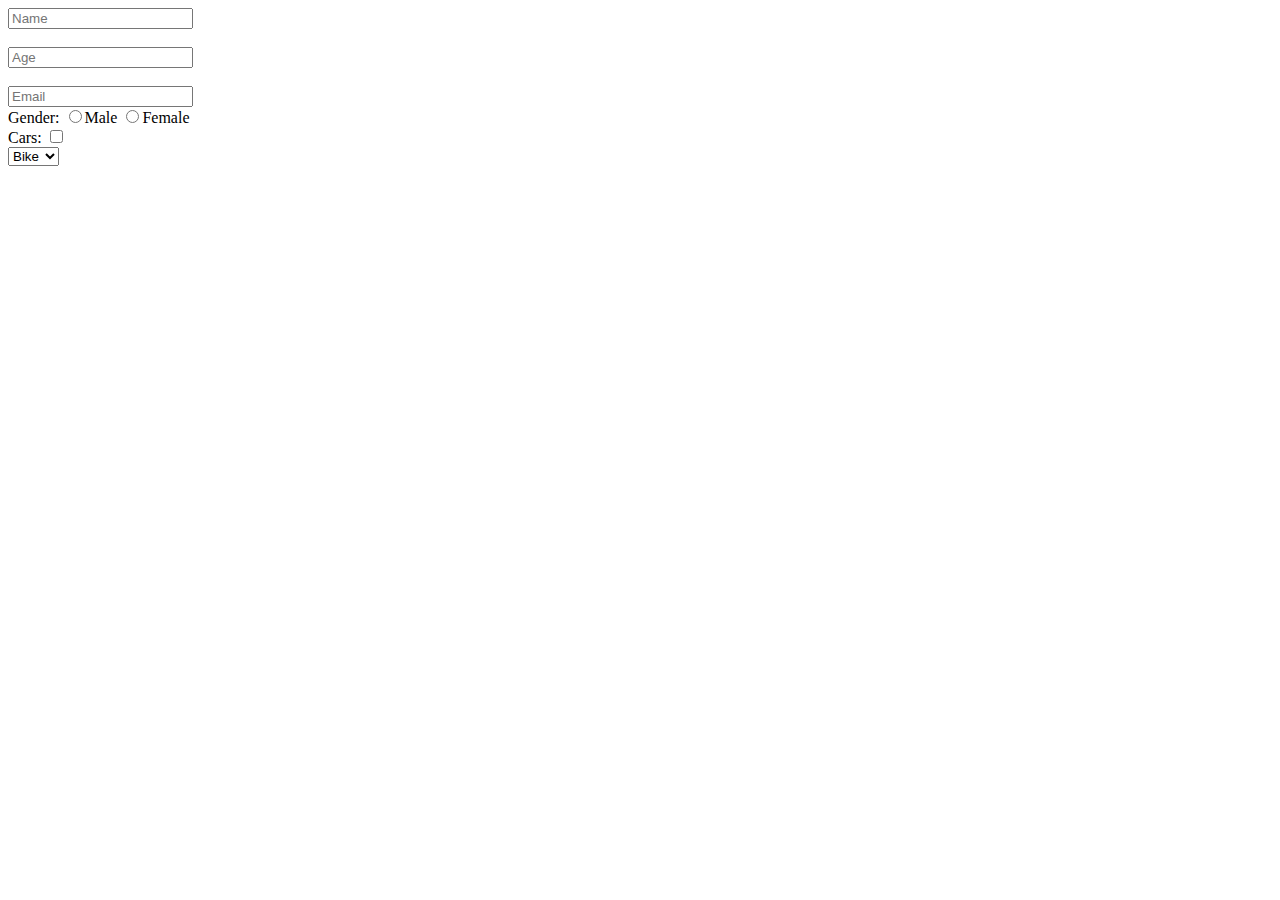
<file: form.html>
<html lang="en">
<head>
    <meta charset="UTF-8">
    <meta name="viewport" content="width=device-width, initial-scale=1.0">
    <link rel="stylesheet" href="style.CSS">
    <title>Document</title>
</head>
<body>
    <form action="">
        <input type="text" placeholder="Name"><br>
        <br><input type="text" placeholder="Age"><br>
        <br><input type="text" placeholder="Email"><br>
        Gender: <input type="radio" name="Gender">Male
                <input type="radio" name="Gender">Female <br>
        Cars: <input type="checkbox"><br>
        <select>
            <option value="">Bike</option>
            <option value="">Boat</option>
            <option value="">Cars</option>
        </select>
    </form>
</body>
</html>
</file>
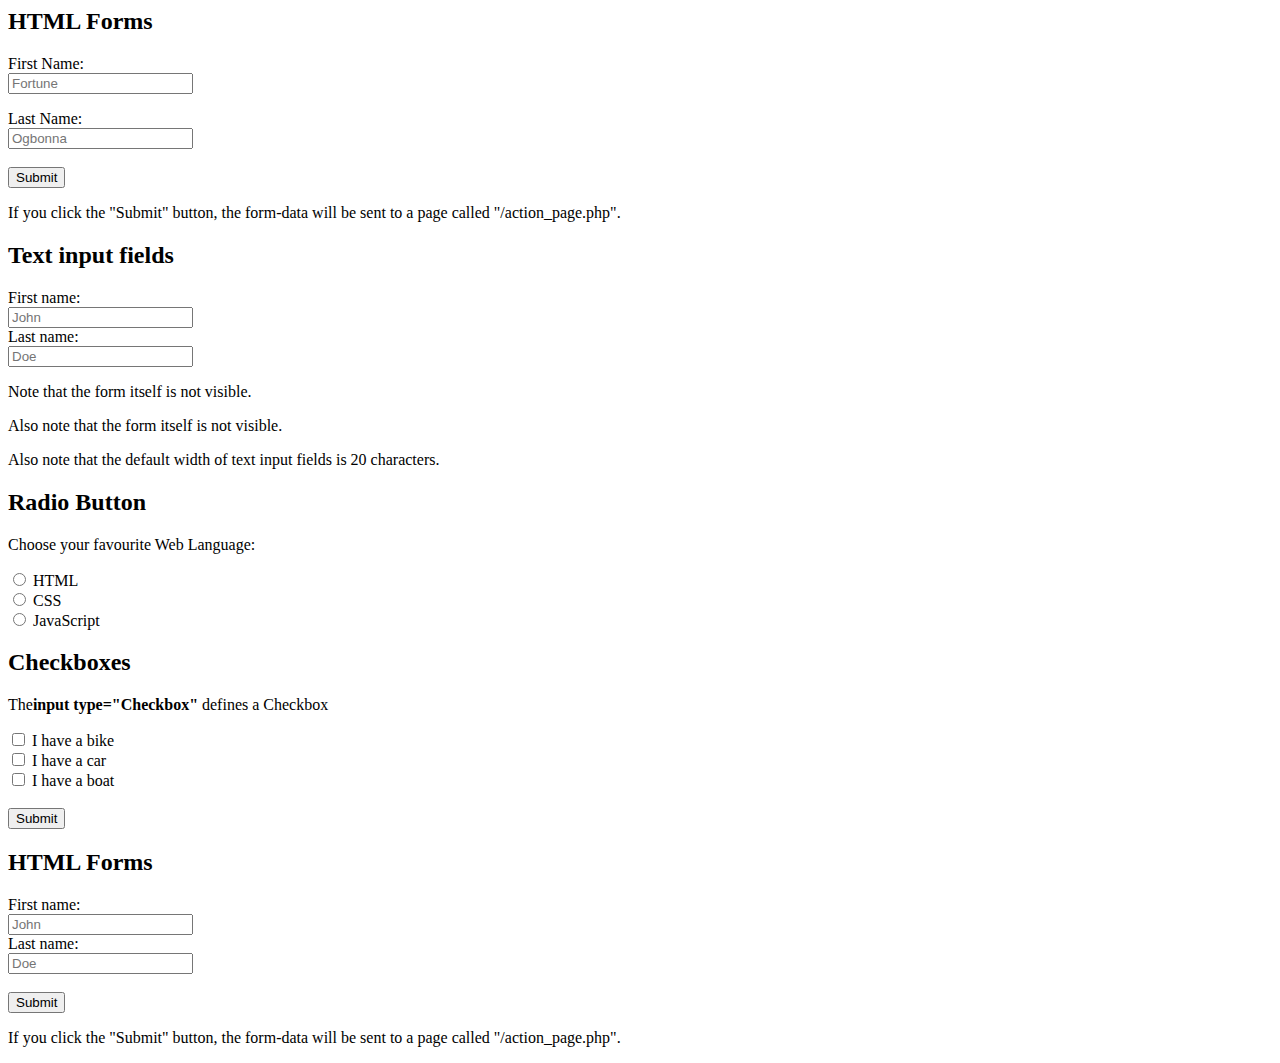
<file: HTML Forms.html>
<html>

        <head>

            <title>HTML FORM</title>
        
        </head>

    <body>

        <example 1>

            <h2>HTML Forms</h2>

            <form action="">

                <label for="fname">First Name:</label><br><input type="text" name="fname" placeholder="Fortune"><br></form>
                <label for="1name">Last Name:</label><br>
                <input type="text"  name="1name" placeholder="Ogbonna"><br><br>
                <input type="submit" placeholder="Submit">
            
            </form>
            
            <p>If you click the "Submit" button, the form-data will be sent to a page called "/action_page.php".</p>

        </example 1>
   
    </body>

    <body>
    
        <example 2>
    
            <h2>Text input fields</h2>
    
            <form>
    
                <label for="fname">First name:</label><br>
                <input type="text" name="fname" placeholder="John"><br>
                <label for="lname">Last name:</label><br>
                <input type="text" name="lname" placeholder="Doe">
    
            </form>
    
            <p>Note that the form itself is not visible.</p>
            <p>Also note that the form itself is not visible.</p>
            <p>Also note that the default width of text input fields is 20 characters.</p>
    
        </example 2>
    
    </body>
    
    <body>
    
        <example 3>
            
                <h2>Radio Button</h2>
                <p>Choose your favourite Web Language:</p>
            
                <form>
            
                    <input type="radio" name="fav_language" value="HTML">
                    <label for="html">HTML</label><br>
                    <input type="radio" name="fav_language" value="CSS">
                    <label for="css">CSS</label><br>
                    <input type="radio"  name="fav_language" placeholder="JavaScript">
                    <label for="javascript">JavaScript</label>
            
                </form>
        
        </example 3>
    
    </body>
    
    <body>
    
        <example 4>
    
            <h2>Checkboxes</h2>
            <p>The<strong>input type="Checkbox" </strong>defines a Checkbox</p>

            <form action="/action_page.php">
    
                <input type="checkbox" name="vehicle1" placeholder="Bike">
                <label for="vehicle1"> I have a bike</label><br>
                <input type="checkbox" name="vehicle2" placeholder="Car">
                <label for="vehicle2"> I have a car</label><br>
                <input type="checkbox" name="vehicle3" placeholder="Boat">
                <label for="vehicle3">I have a boat</label><br><br>
                <input type="submit" placeholder="Submit">
    
            </form>
    
        </example 4>
    
    </body>
    
    <body>
    
        <example 5>
    
            <h2>HTML Forms</h2>
    
            <form action="">
    
                <label for="fname">First name:</label><br>
                <input type="text" name="fname" placeholder="John"><br>
                <label for="lname">Last name:</label><br>
                <input type="text" name="lname" placeholder="Doe"><br><br>
                <input type="submit" placeholder="Submit">
            
            </form> 
                <p>If you click the "Submit" button, the form-data will be sent to a page called "/action_page.php".</p>  
        
        </example 5>
    
    </body>
        
</html>
</file>
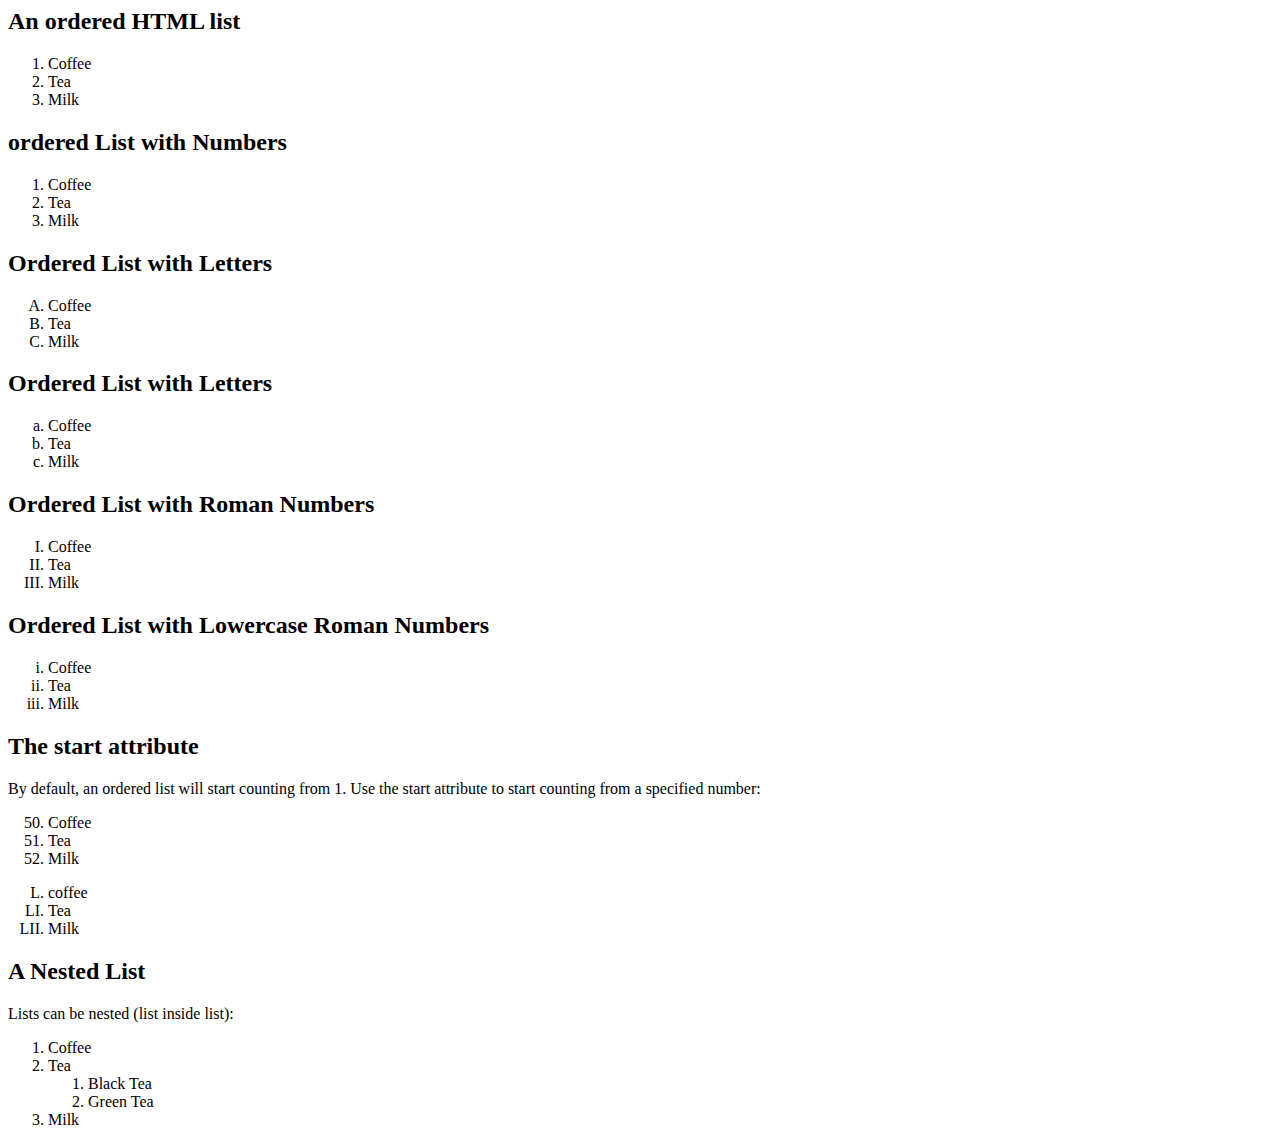
<file: HTML LISTS.html>
<html>
    <head>
        <title>Html Lists</title>
    </head>
    <body>
        <example1>
            <h2>An ordered HTML list</h2>
            <div class="food">
                <ol>
                    <li>Coffee</li>
                    <li>Tea</li>
                    <li>Milk</li>
                </ol>
            </div>
        </example1>
        <!--Example 1-->

        <example2>
            <h2>ordered List with Numbers</h2>

            <ol type="1">
                <li>Coffee</li>
                <li>Tea</li>
                <li>Milk</li>
            </ol>
        </example2>
        <!--Example 2-->

        <example3>
            <h2>Ordered List with Letters</h2>

            <ol type="A">
                <li>Coffee</li>
                <li>Tea</li>
                <li>Milk</li>
            </ol>  

        </example3>
        <!--Example 3-->

        <example4>
            <h2>Ordered List with Letters</h2>

            <ol type="a">
                <li>Coffee</li>
                <li>Tea</li>
                <li>Milk</li>
            </ol>
        </example4> 
        <!--Example 4-->

        <example5>
            <h2>Ordered List with Roman Numbers</h2>

            <ol type="I">
                <li>Coffee</li>
                <li>Tea</li>
                <li>Milk</li>
            </ol>
        </example5>
        <!--Example 5-->
        
        <example6>
            <h2>Ordered List with Lowercase Roman Numbers</h2>
            <ol type="i">
                <li>Coffee</li>
                <li>Tea</li>
                <li>Milk</li>
            </ol>
        </example6> 
        <!--Exaqmple 6-->

        <example7>
            <h2>The start attribute</h2>
            <p>By default, an ordered list will start counting from 1. Use the start attribute to start counting from a specified number:</p>

            <ol start="50">
                <li>Coffee</li>
                <li>Tea</li>
                <li>Milk</li>
            </ol>

            <ol type="I" start="50">
                <li>coffee</li>
                <li>Tea</li>
                <li>Milk</li>
            </ol>
        </example7>
        <!--Example 7-->

        <example8>
            <h2>A Nested List</h2>
            <p>Lists can be nested (list inside list):</p>

            <ol>
                <li>Coffee</li>
                <li>Tea
                    <ol>
                        <li>Black Tea</li>
                        <li>Green Tea</li>
                    </ol>
                </li>
                <li>Milk</li>
            </ol>             
        </example8>
        <!--Example 8-->

    </body>






</html>
</file>
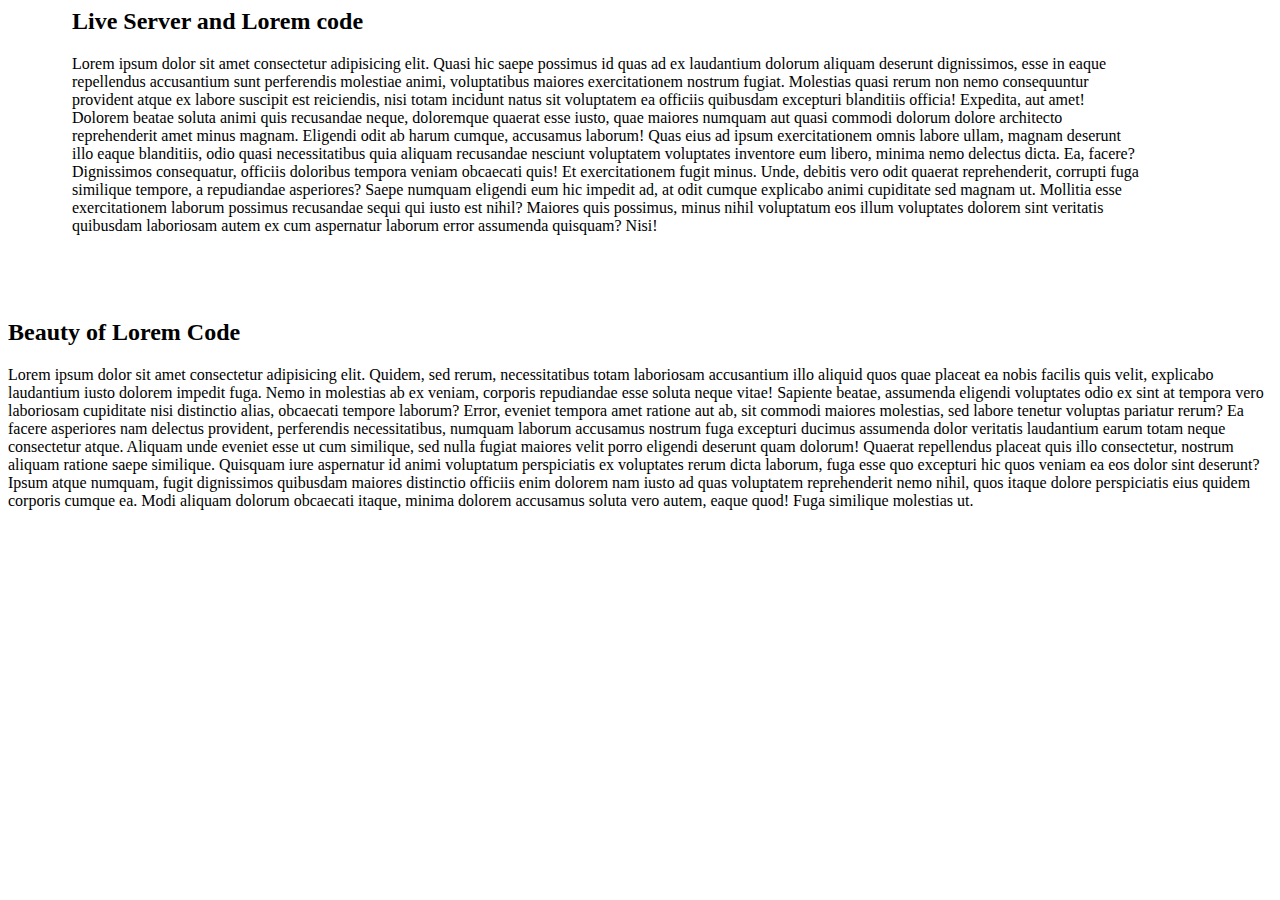
<file: live server.html>
<html>
        <!-- START OF BOOTSTRAP 4 CSS SETTINGS -->
            <link rel="stylesheet" href="https://cdn.jsdelivr.net/npm/bootstrap@4.6.2/dist/css/bootstrap.min.css" integrity="sha384-xOolHFLEh07PJGoPkLv1IbcEPTNtaed2xpHsD9ESMhqIYd0nLMwNLD69Npy4HI+N" crossorigin="anonymous">
        <!-- END OF BOOTSTRAP 4 CSS SETTINGS -->
        <link rel="stylesheet" href="live server.CSS">
        <title>Document</title>
    </head> 

    <body>
        <div class="row bg-danger">
            <div class="col-md-6 bg-danger my-text">
                <h2>Live Server and Lorem code</h2>
                <p class="text-primary">Lorem ipsum dolor sit amet consectetur adipisicing elit. Quasi hic saepe possimus id quas ad ex laudantium dolorum aliquam deserunt dignissimos, esse in eaque repellendus accusantium sunt perferendis molestiae animi, voluptatibus maiores exercitationem nostrum fugiat. Molestias quasi rerum non nemo consequuntur provident atque ex labore suscipit est reiciendis, nisi totam incidunt natus sit voluptatem ea officiis quibusdam excepturi blanditiis officia! Expedita, aut amet! Dolorem beatae soluta animi quis recusandae neque, doloremque quaerat esse iusto, quae maiores numquam aut quasi commodi dolorum dolore architecto reprehenderit amet minus magnam. Eligendi odit ab harum cumque, accusamus laborum! Quas eius ad ipsum exercitationem omnis labore ullam, magnam deserunt illo eaque blanditiis, odio quasi necessitatibus quia aliquam recusandae nesciunt voluptatem voluptates inventore eum libero, minima nemo delectus dicta. Ea, facere? Dignissimos consequatur, officiis doloribus tempora veniam obcaecati quis! Et exercitationem fugit minus. Unde, debitis vero odit quaerat reprehenderit, corrupti fuga similique tempore, a repudiandae asperiores? Saepe numquam eligendi eum hic impedit ad, at odit cumque explicabo animi cupiditate sed magnam ut. Mollitia esse exercitationem laborum possimus recusandae sequi qui iusto est nihil? Maiores quis possimus, minus nihil voluptatum eos illum voluptates dolorem sint veritatis quibusdam laboriosam autem ex cum aspernatur laborum error assumenda quisquam? Nisi!</p>    
            </div>

            <div class="col-md-6 bg-primary">
                <h2>Beauty of Lorem Code</h2>
                <p class="text-danger">Lorem ipsum dolor sit amet consectetur adipisicing elit. Quidem, sed rerum, necessitatibus totam laboriosam accusantium illo aliquid quos quae placeat ea nobis facilis quis velit, explicabo laudantium iusto dolorem impedit fuga. Nemo in molestias ab ex veniam, corporis repudiandae esse soluta neque vitae! Sapiente beatae, assumenda eligendi voluptates odio ex sint at tempora vero laboriosam cupiditate nisi distinctio alias, obcaecati tempore laborum? Error, eveniet tempora amet ratione aut ab, sit commodi maiores molestias, sed labore tenetur voluptas pariatur rerum? Ea facere asperiores nam delectus provident, perferendis necessitatibus, numquam laborum accusamus nostrum fuga excepturi ducimus assumenda dolor veritatis laudantium earum totam neque consectetur atque. Aliquam unde eveniet esse ut cum similique, sed nulla fugiat maiores velit porro eligendi deserunt quam dolorum! Quaerat repellendus placeat quis illo consectetur, nostrum aliquam ratione saepe similique. Quisquam iure aspernatur id animi voluptatum perspiciatis ex voluptates rerum dicta laborum, fuga esse quo excepturi hic quos veniam ea eos dolor sint deserunt? Ipsum atque numquam, fugit dignissimos quibusdam maiores distinctio officiis enim dolorem nam iusto ad quas voluptatem reprehenderit nemo nihil, quos itaque dolore perspiciatis eius quidem corporis cumque ea. Modi aliquam dolorum obcaecati itaque, minima dolorem accusamus soluta vero autem, eaque quod! Fuga similique molestias ut.</p>    
            </div>
        </div>
        <!-- START OF BOOTSTRAP 4 JAVASCRIPT SETTING -->
            <script src="https://cdn.jsdelivr.net/npm/jquery@3.5.1/dist/jquery.slim.min.js" integrity="sha384-DfXdz2htPH0lsSSs5nCTpuj/zy4C+OGpamoFVy38MVBnE+IbbVYUew+OrCXaRkfj" crossorigin="anonymous"></script>
            <script src="https://cdn.jsdelivr.net/npm/popper.js@1.16.1/dist/umd/popper.min.js" integrity="sha384-9/reFTGAW83EW2RDu2S0VKaIzap3H66lZH81PoYlFhbGU+6BZp6G7niu735Sk7lN" crossorigin="anonymous"></script>
            <script src="https://cdn.jsdelivr.net/npm/bootstrap@4.6.2/dist/js/bootstrap.min.js" integrity="sha384-+sLIOodYLS7CIrQpBjl+C7nPvqq+FbNUBDunl/OZv93DB7Ln/533i8e/mZXLi/P+" crossorigin="anonymous"></script>
        <!-- END OF BOOTSTRAP 4 JAVASCRIPT SETTING -->

        <!-- START OF BOOTSTRAP 4 ICON SETTING -->
        <link rel="stylesheet" href="https://cdn.jsdelivr.net/npm/bootstrap-icons@1.10.5/font/bootstrap-icons.css">   
        <!-- START OF BOOTSTRAP 4 ICON SETTING -->
    </body> 

</html>
</file>
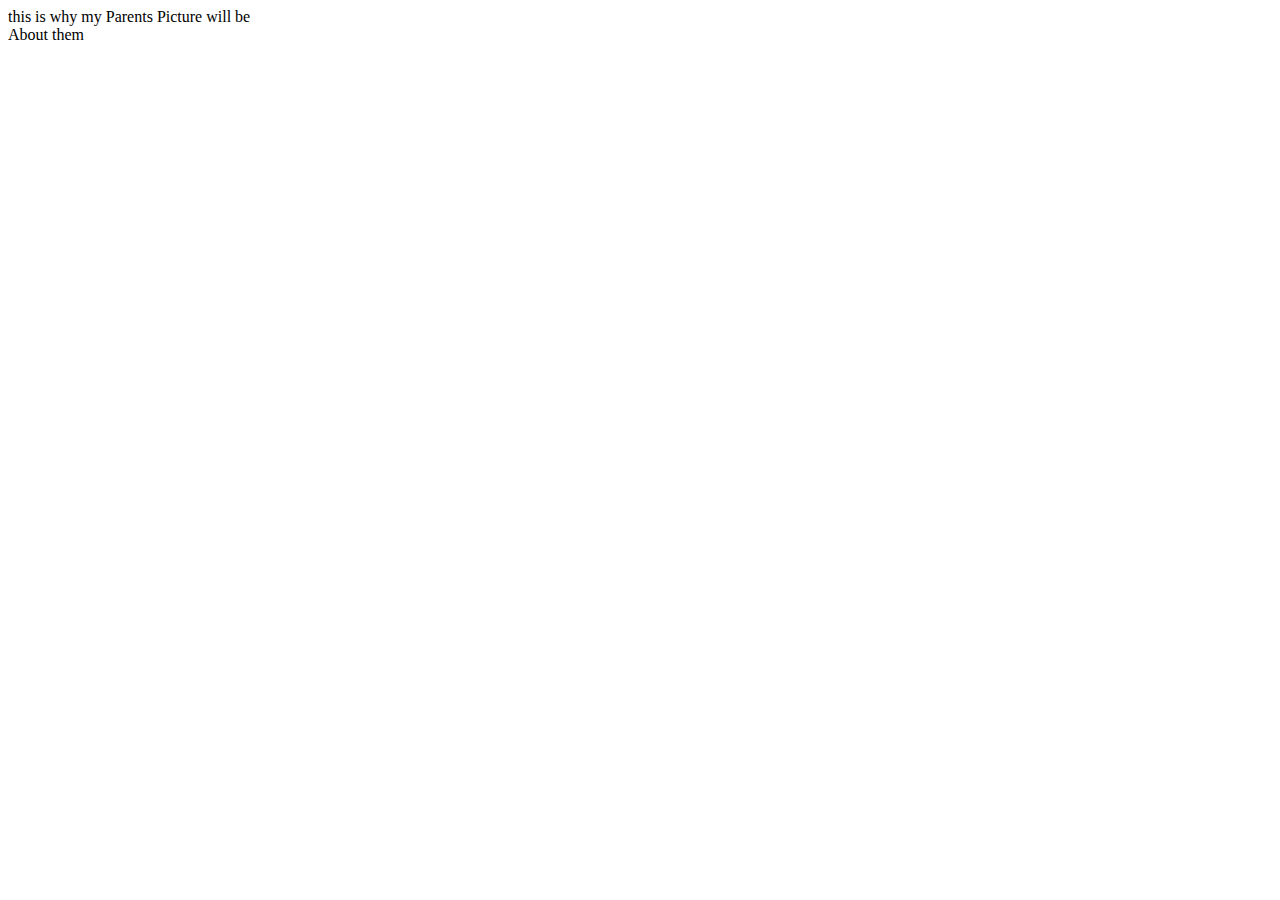
<file: PROGRAM.html>
<html>
    <head>
        <title>program</title>
        <link rel="stylesheet" href="https://cdn.jsdelivr.net/npm/bootstrap@4.6.2/dist/css/bootstrap.min.css" integrity="sha384-xOolHFLEh07PJGoPkLv1IbcEPTNtaed2xpHsD9ESMhqIYd0nLMwNLD69Npy4HI+N" crossorigin="anonymous">
    </head> 
    <body>
        <div class="container">
            <div class="row bg-info text-danger">
                <div class="col md-6">this is why my Parents Picture will be</div>
                <div class="col md-6">About them</div>
            </div>
        </div>

        <script src="https://cdn.jsdelivr.net/npm/jquery@3.5.1/dist/jquery.slim.min.js" integrity="sha384-DfXdz2htPH0lsSSs5nCTpuj/zy4C+OGpamoFVy38MVBnE+IbbVYUew+OrCXaRkfj" crossorigin="anonymous"></script>
        <script src="https://cdn.jsdelivr.net/npm/popper.js@1.16.1/dist/umd/popper.min.js" integrity="sha384-9/reFTGAW83EW2RDu2S0VKaIzap3H66lZH81PoYlFhbGU+6BZp6G7niu735Sk7lN" crossorigin="anonymous"></script>
        <script src="https://cdn.jsdelivr.net/npm/bootstrap@4.6.2/dist/js/bootstrap.min.js" integrity="sha384-+sLIOodYLS7CIrQpBjl+C7nPvqq+FbNUBDunl/OZv93DB7Ln/533i8e/mZXLi/P+" crossorigin="anonymous"></script>
    </body>
</html>
</file>
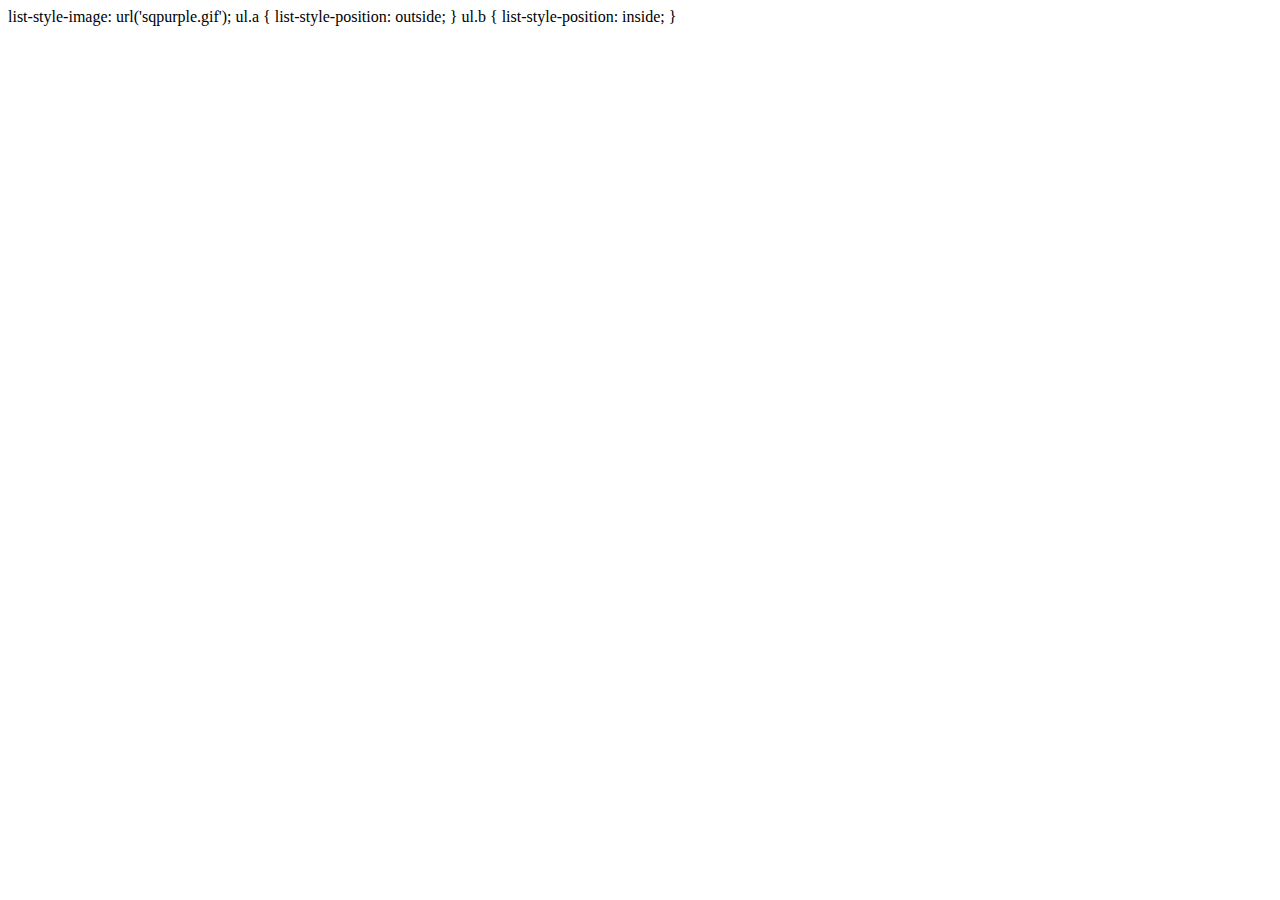
<file: unordered list.html>
<html>
    <head>
        <title>unordered list</title>
    </head> 
    <body>  
<!-- list sytle images -->
list-style-image: url('sqpurple.gif');
<!-- list syle position -->
ul.a {
    list-style-position: outside;
  }
  
  ul.b {
    list-style-position: inside;
  }
    </body>
</html>
</file>
<file: style.CSS>
img {
    width: 100px;
    padding-left: 25+px;
}

h1 {
    color: blue;
    text-align: center;
    font-size: 60px;
}

h2 {
    color: red;
    font-size: 30px;
    text-align: center;
}

h3 {
    color:blue;
    font-size: 30px;
    text-align: center;
}

h4 {
    color: greenyellow;
    font-size: 20px;
    text-align: center;
}

table {
    border:2px solid;
    text-align: center;
    align-items: center;
}

td {
    color:black;
    border: 1px solid;
}

th {
    color: black;
    border: 1px solid;
}

/* class selector styling  */
.red{
    color: red;
    font-size: 3rem;
}

.green{
    color: green;
    font-size: 2rem;
}

.blue{
  color: rgb(9, 0, 128);
  font-size: 4rem;    
}

img{
    width: 200px;
    padding-right: 200px auto; 
    align-items: center;
}

.mynav:hover{
    background-color: red;
    color: blue;
    margin-right: 1rem;
    border-radius: 10px;
}

p{
    color: blue;
    font-size: 20px;
    text-align: center;
}

.food {
    display: flex;
    justify-content: center;
}

.PIK {
    padding-left: 200px;
}

.PIKS {
    padding-left: 600px;
}

.They {
    padding-left: 250px;
}

.xxx {
    width: 750px;
    padding-left: 60px;
}

hr {
    top: 1px;
    height: 1px;
    background: black;
    margin-bottom: 10px;             
}

.Images { 
    padding-left: 100px;
}

li {
    font-size: 20px;
}

.soc {
    width: 300px;
    height: 300px;
    border-radius: 50%;
    margin: auto;
}

.him {
    width: 300px;
    height: 300px;
    border-radius: 50%;
    margin: auto;
}

.bui {
    width: 300px;
    height: 300px;
    border-radius: 50%;
    margin: auto;
}

.am{
    color: black;
}

.amm{
    align-items: center;
    color: brown;
}

.ammm{
    color: blueviolet;
    font-size: 30px;
} 

.abb{ 
    border-radius: 10px;
}

.ac{
    color: blue;
    padding-right: 2rem;
}

.acc{
    color: rgb(79, 79, 169);
    padding-right: 2rem;
}

.accc{
    color: violet;
    padding-right: 2rem;
}

.acccc{
    color: rgb(43, 243, 43);
}

.aw{
    text-align: center;
    align-items: center;
}

.mynav1{
    text-align: center;
    background-color: red;
    border-radius: 10px;
}

.ab{
    padding-bottom: 1rem;
}

.af{
    padding-top: 1rem;
    background-color: aqua;
    border-radius: 20px;
}

.sendbutton{
    color: black;
    border: none;
    height: 40px;
    width: auto;
    margin: auto;
    background-color: aqua;
    font-size: 22px;
    text-align: center;
    border-radius: 25px;
    font-family: Verdana, Geneva, Tahoma, sans-serif;
    margin-top: 10px;
}

.button1 {
    text-align: center;
    align-items: center;
    padding-bottom: 1rem;
}

.button2 {
    text-align: center;
    align-items: center;
}

.asw {
    border: 2px solid rgb(202, 135, 222);
    padding-top: 2rem;
    padding-right: 2rem;
    padding-bottom: 2rem;
    padding-left: 2rem;
}

.sa {
    background-image: url("wallpaperflare.com_wallpaper\ \(5\).jpg");
    background-repeat: no-repeat;
    background-size: cover;
}

.aq {
    padding-top: 7rem;
}

.qw {
    color: mediumslateblue;
    font-size: 30px;
}

.qwe {
    background-image: url("wallpaperflare.com_wallpaper.jpg");
    background-repeat: no-repeat;
    background-size: cover;
}

.qwer {
    color: black;
}
.qwert {
    color: black;
    font-size: 25px;
}

.qwerty {
    color: black;
}

.zx {
    color: rgb(89, 64, 64);
}

.zxc{
    color: rgb(48, 25, 25);
}

.asdfg {
    color: rgb(85, 63, 63);
}

.zxcv {
    color: rgb(44, 82, 82);
}

.ccc {
    background-color: aliceblue;
}

.xxxx {
    display: flex;
    justify-content: center;
}

.zxcb {
    color: rgb(56, 6, 6);
}
.bbb {
    background-color: rgb(187, 252, 252);
}

.bbbb {
    background-color: aliceblue;
}

.dd {
    top: 1px;
    height: 1px;
    background: black;
    margin-bottom: 10px;
}

.ls {
    display: flex;
    justify-content: center;
}

.ik {
    display: flex;
    justify-content: center;
}
</file>
<file: live server.CSS>
/* METHODS OF SING PADDING PROPERTY*/
.my-text {
    padding-top: 0;
    padding-right: 8rem;
    padding-bottom: 3rem;
    padding-left: 4rem;
}
</file>
